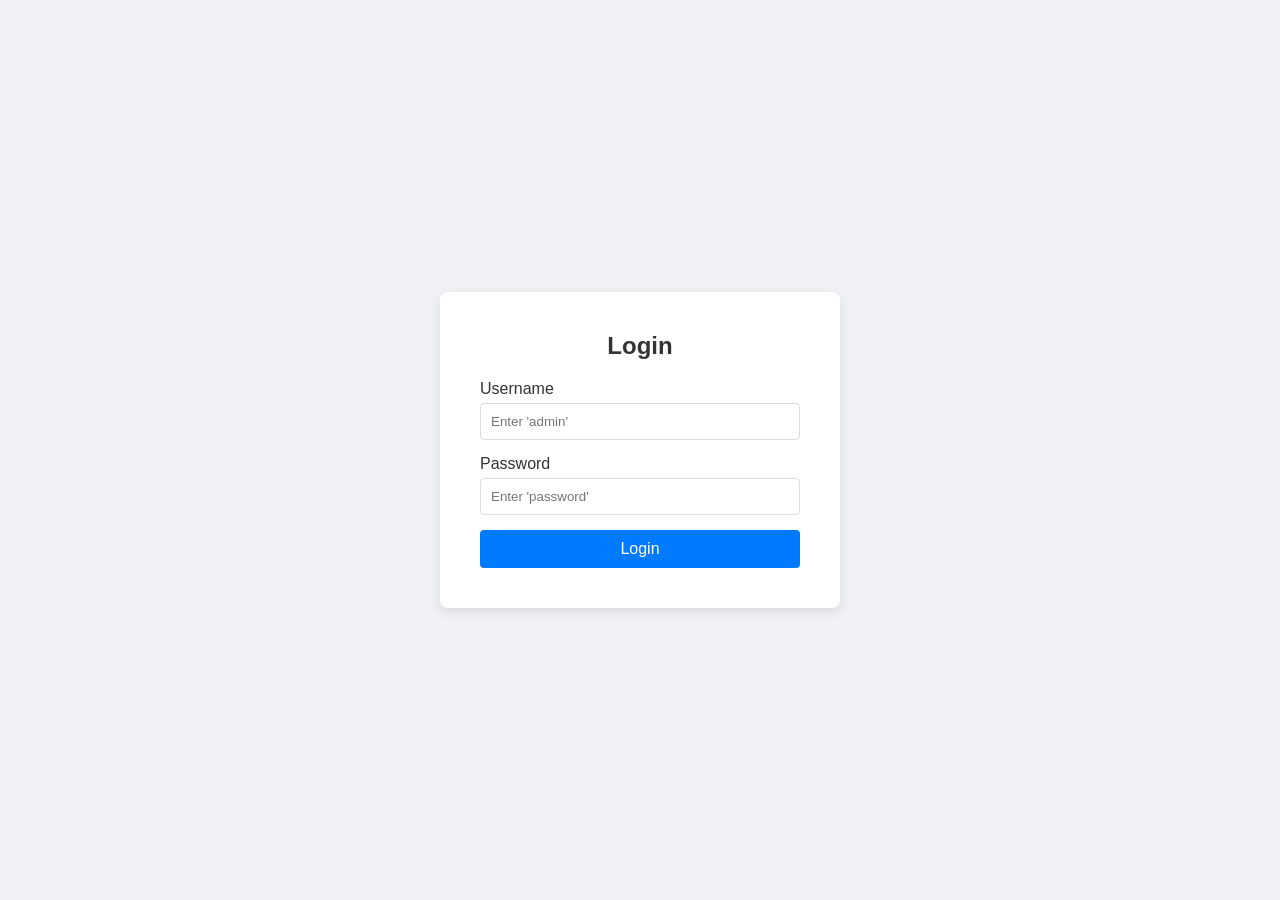
<file: index.html>
<!DOCTYPE html>
<html lang="en">
<head>
    <meta charset="UTF-8">
    <meta name="viewport" content="width=device-width, initial-scale=1.0">
    <title>Login - Rick and Morty App</title>
    <link rel="stylesheet" href="style.css">
</head>
<body>
    <div class="login-container">
        <div class="login-card">
            <h2>Login</h2>
            <form id="loginForm">
                <div class="form-group">
                    <label for="username">Username</label>
                    <input type="text" id="username" required placeholder="Enter 'admin'">
                </div>
                <div class="form-group">
                    <label for="password">Password</label>
                    <input type="password" id="password" required placeholder="Enter 'password'">
                </div>
                <button type="submit" class="btn">Login</button>
                <p id="error-message" style="color: red; margin-top: 10px; display: none;">Invalid credentials</p>
            </form>
        </div>
    </div>
    <script src="login.js"></script>
</body>
</html>
</file>
<file: style.css>
/* Reset and Base Styles */
* {
    box-sizing: border-box;
    margin: 0;
    padding: 0;
    font-family: 'Segoe UI', Tahoma, Geneva, Verdana, sans-serif;
}

body {
    background-color: #f0f2f5;
    color: #333;
    display: flex;
    flex-direction: column;
    min-height: 100vh;
}

/* Container */
.container {
    max-width: 1200px;
    margin: 0 auto;
    padding: 20px;
    width: 100%;
}

/* Login Page Styles */
.login-container {
    display: flex;
    justify-content: center;
    align-items: center;
    height: 100vh;
}

.login-card {
    background: white;
    padding: 40px;
    border-radius: 8px;
    box-shadow: 0 4px 12px rgba(0,0,0,0.1);
    width: 100%;
    max-width: 400px;
}

.login-card h2 {
    margin-bottom: 20px;
    text-align: center;
}

.form-group {
    margin-bottom: 15px;
}

.form-group label {
    display: block;
    margin-bottom: 5px;
}

.form-group input {
    width: 100%;
    padding: 10px;
    border: 1px solid #ddd;
    border-radius: 4px;
}

.btn {
    width: 100%;
    padding: 10px;
    background-color: #007bff;
    color: white;
    border: none;
    border-radius: 4px;
    cursor: pointer;
    font-size: 16px;
    transition: background 0.3s;
}

.btn:hover {
    background-color: #0056b3;
}

/* Dashboard Styles */
.search-bar {
    display: flex;
    gap: 10px;
    margin-bottom: 30px;
}

.search-bar input {
    flex-grow: 1;
    padding: 10px;
    border: 1px solid #ddd;
    border-radius: 4px;
}

.search-bar .btn {
    width: auto;
    padding: 10px 20px;
}

/* Character Grid */
.character-grid {
    display: grid;
    gap: 20px;
    /* Full size: 5 columns */
    grid-template-columns: repeat(5, 1fr);
}

/* Responsive: 3 columns when screen is smaller */
@media (max-width: 1024px) {
    .character-grid {
        grid-template-columns: repeat(3, 1fr);
    }
}

@media (max-width: 600px) {
    .character-grid {
        grid-template-columns: repeat(1, 1fr);
    }
}

/* Card Styles */
.card {
    background: white;
    border-radius: 8px;
    overflow: hidden;
    box-shadow: 0 2px 8px rgba(0,0,0,0.1);
    cursor: pointer;
    transition: transform 0.2s;
}

.card:hover {
    transform: translateY(-5px);
}

.card img {
    width: 100%;
    height: auto;
    display: block;
}

.card-info {
    padding: 15px;
    text-align: center;
}

.card-info h3 {
    font-size: 18px;
}

/* Detail Page Styles */
.detail-container {
    background: white;
    border-radius: 12px;
    padding: 30px;
    max-width: 800px;
    margin: 40px auto;
    display: flex;
    gap: 30px;
    box-shadow: 0 4px 15px rgba(0,0,0,0.1);
}

@media (max-width: 768px) {
    .detail-container {
        flex-direction: column;
        align-items: center;
    }
}

.detail-img img {
    width: 100%;
    max-width: 300px;
    border-radius: 8px;
}

.detail-content {
    flex-grow: 1;
}

.detail-content h2 {
    margin-bottom: 20px;
    font-size: 28px;
}

.detail-content p {
    margin-bottom: 10px;
    font-size: 18px;
}

.detail-content .label {
    font-weight: bold;
    color: #666;
}

.back-btn {
    margin-top: 20px;
    display: inline-block;
    padding: 10px 20px;
    background-color: #6c757d;
}

.back-btn:hover {
    background-color: #5a6268;
}
</file>
